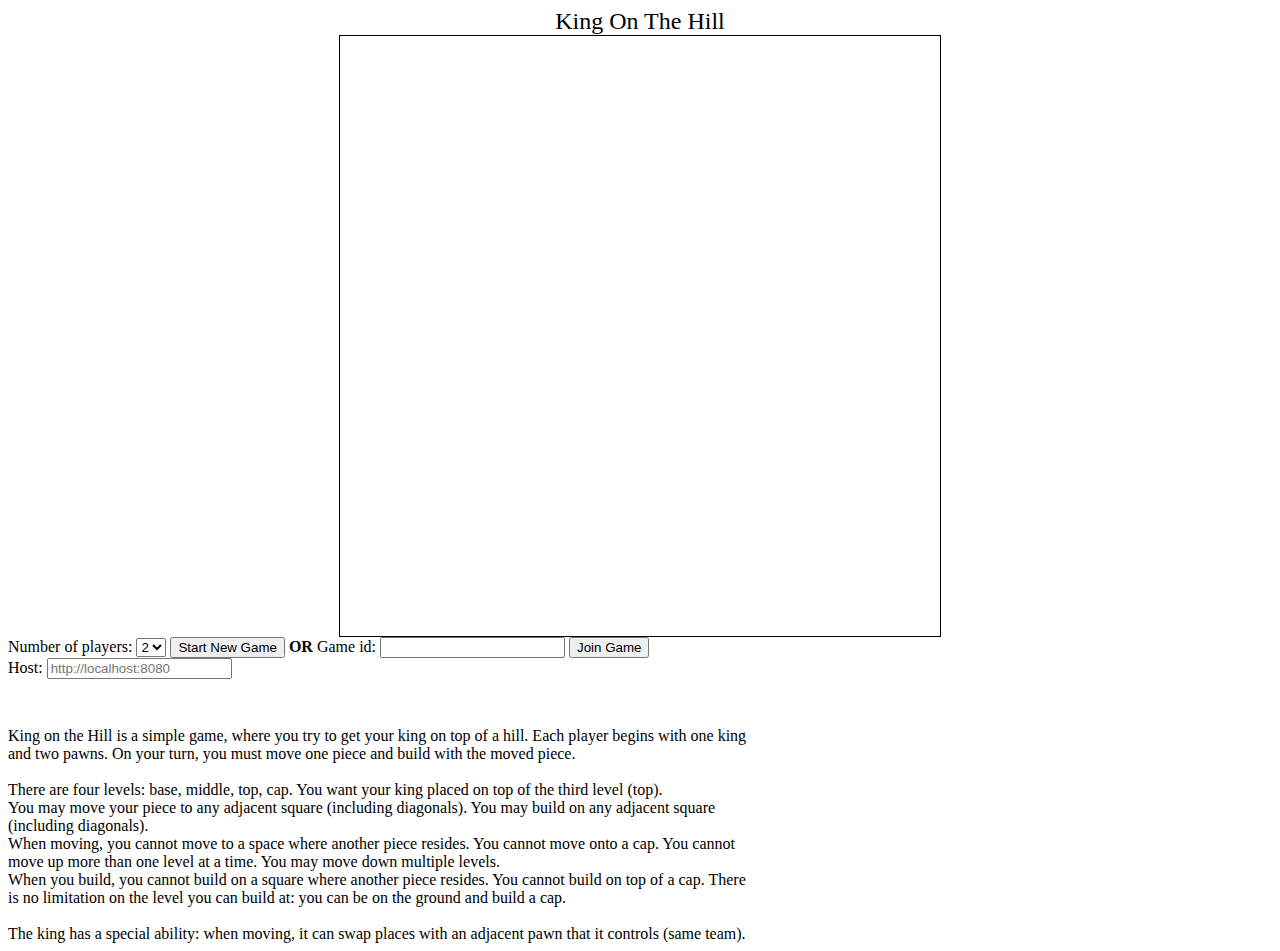
<file: index.html>
<!DOCTYPE html>
<html lang="en" dir="ltr">
    <head>
        <meta charset="utf-8">
        <title>King on the Hill</title>
        <!-- <title>Vertical Chess</title> -->
        <script src="game.js" type="text/javascript"></script>
        <script src="layout.js" type="text/javascript"></script>
        <script src="controls.js" type="text/javascript"></script>
        <script src="remote.js" type="text/javascript"></script>
        <link rel="stylesheet" type="text/css" href="game.css">
    </head>
    <body>
        <div id=title>King On The Hill</div>
        <canvas id="board"></canvas>
        <div class="turn">
            <text id="player_turn_label">Number of players: </text>
                <text id="player_turn"><select id="no_of_players">
                    <option>2</option>
                    <option>3</option>
                    <option>4</option>
                </select></text>
            <text id="game_id"><button id="start_game">Start New Game</button>
                <b>OR</b> Game id: <input type="text" id="join_game_id"/>
                <button id="join_game">Join Game</button>
                <br/>Host: <input type="text" id="remote_url" placeholder="http://localhost:8080"/>
            </text>
        </div>
        <div class="instructions">
            <div id="instructions">King on the Hill is a simple game, where you try to get your king on top of a hill. Each player begins with one king and two pawns. On your turn, you must move one piece and build with the moved piece.
            <br/><br/>There are four levels: base, middle, top, cap. You want your king placed on top of the third level (top).
            <br/>You may move your piece to any adjacent square (including diagonals). You may build on any adjacent square (including diagonals).
            <br/>When moving, you cannot move to a space where another piece resides. You cannot move onto a cap. You cannot move up more than one level at a time. You may move down multiple levels.
            <br/>When you build, you cannot build on a square where another piece resides. You cannot build on top of a cap. There is no limitation on the level you can build at: you can be on the ground and build a cap.
            <br/><br/>The king has a special ability: when moving, it can swap places with an adjacent pawn that it controls (same team).</div>
            <!-- <button id="toggle_instructions">toggle instructions</button> -->
        </div>
    </body>
</html>
</file>
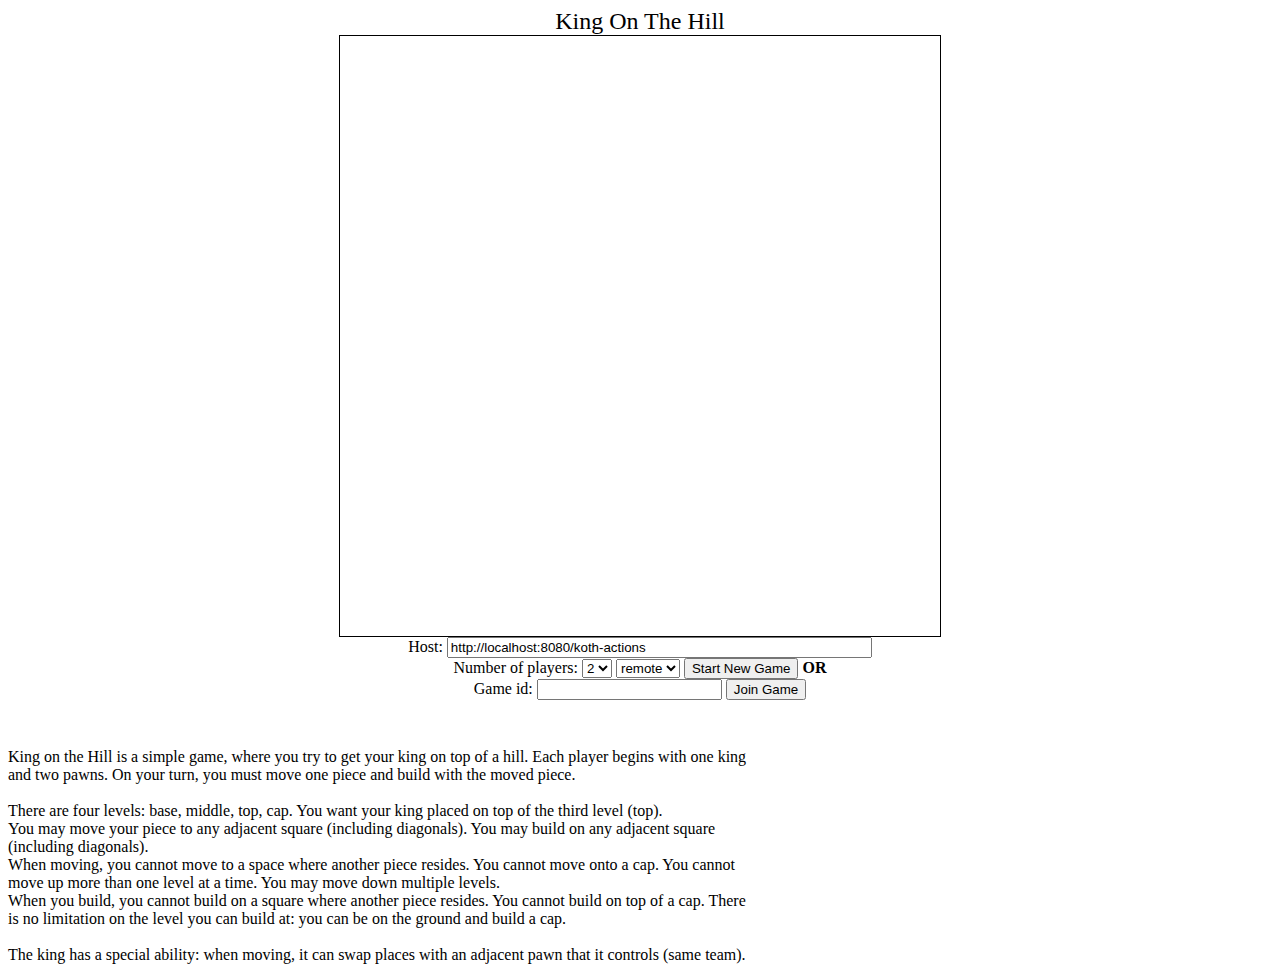
<file: frontend/index.html>
<!DOCTYPE html>
<html lang="en" dir="ltr">
    <head>
        <meta charset="utf-8">
        <title>King on the Hill</title>
        <!-- <script src="library/js/timer.js" type="text/javascript"></script> -->
        <script src="js/game.js" type="text/javascript"></script>
        <script src="tests/game.test.js" type="text/javascript"></script>
        <script src="js/layout.js" type="text/javascript"></script>
        <script src="tests/layout.test.js" type="text/javascript"></script>
        <script src="js/remote.js" type="text/javascript"></script>
        <script src="tests/remote.test.js" type="text/javascript"></script>
        <script src="js/controls.js" type="text/javascript"></script>
        <!-- <link rel="stylesheet" type="text/css" href="library/css/timer.css"> -->
        <link rel="stylesheet" type="text/css" href="css/game.css">
    </head>
    <body>
        <div id=title>King On The Hill</div>
        <div id="flash_message"></div>
        <canvas id="board"></canvas>
        <div id="turn"></div>
        <div id="instructions">
            King on the Hill is a simple game, where you try to get your king on top of a hill. Each player begins with one king and two pawns. On your turn, you must move one piece and build with the moved piece.
            <br/><br/>There are four levels: base, middle, top, cap. You want your king placed on top of the third level (top).
            <br/>You may move your piece to any adjacent square (including diagonals). You may build on any adjacent square (including diagonals).
            <br/>When moving, you cannot move to a space where another piece resides. You cannot move onto a cap. You cannot move up more than one level at a time. You may move down multiple levels.
            <br/>When you build, you cannot build on a square where another piece resides. You cannot build on top of a cap. There is no limitation on the level you can build at: you can be on the ground and build a cap.
            <br/><br/>The king has a special ability: when moving, it can swap places with an adjacent pawn that it controls (same team).
        </div>
    </body>
</html>
</file>
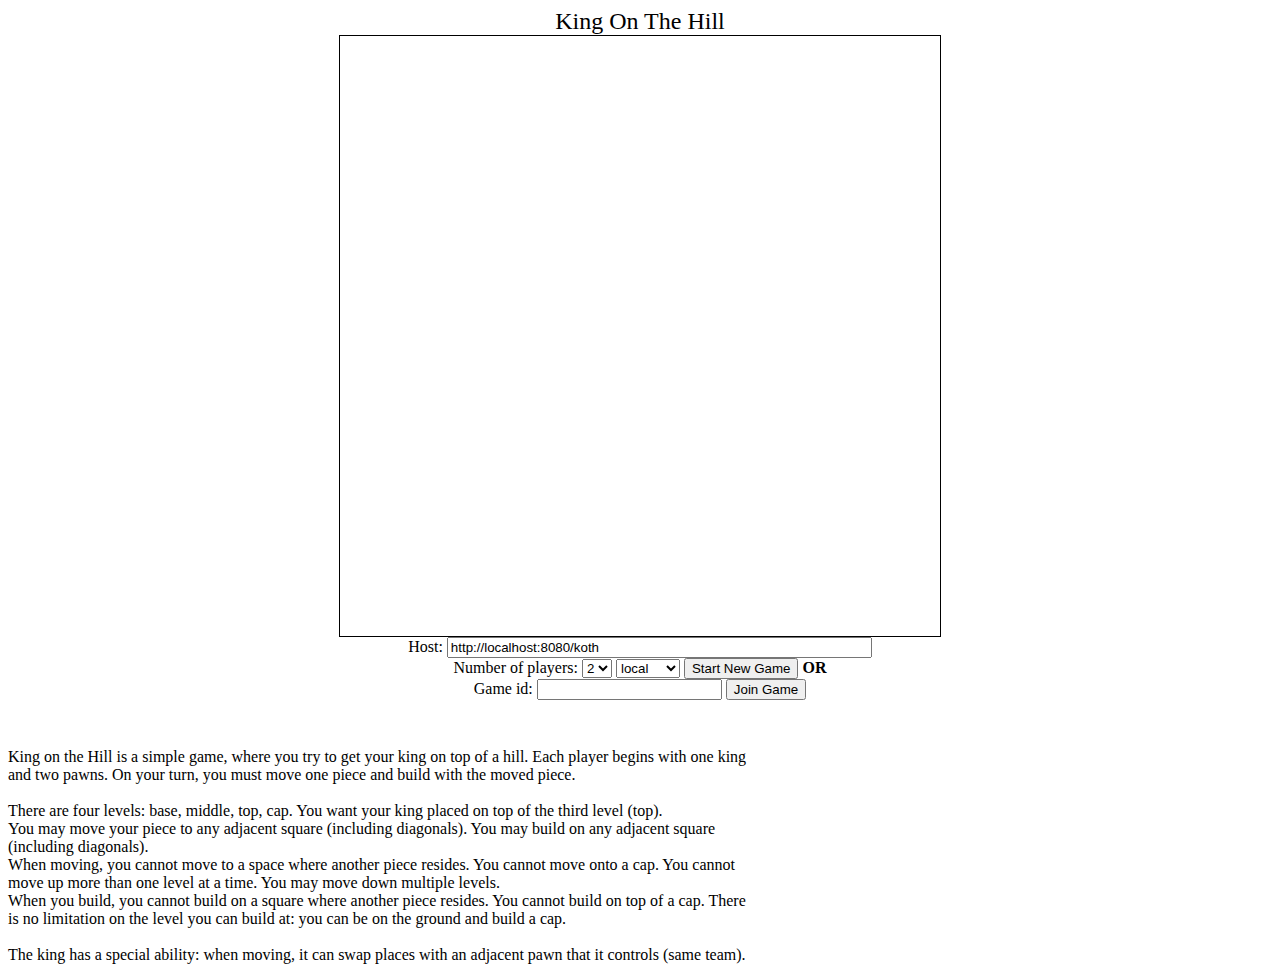
<file: v2/index.html>
<!DOCTYPE html>
<html lang="en" dir="ltr">
    <head>
        <meta charset="utf-8">
        <title>King on the Hill</title>
        <!-- <script src="library/js/timer.js" type="text/javascript"></script> -->
        <script src="js/game.js" type="text/javascript"></script>
        <script src="tests/game.test.js" type="text/javascript"></script>
        <script src="js/layout.js" type="text/javascript"></script>
        <script src="tests/layout.test.js" type="text/javascript"></script>
        <script src="js/remote.js" type="text/javascript"></script>
        <script src="js/controls.js" type="text/javascript"></script>
        <!-- <link rel="stylesheet" type="text/css" href="library/css/timer.css"> -->
        <link rel="stylesheet" type="text/css" href="css/game.css">
    </head>
    <body>
        <div id=title>King On The Hill</div>
        <div id="flash_message"></div>
        <canvas id="board"></canvas>
        <div id="turn">
            <div id="host_div">
                <label>Host: </label>
                <input type="text" id="remote_url" value="http://localhost:8080/koth" size="50"/>
            </div>
            <text id="nop_div">
                <label>Number of players: </label>
                <select id="no_of_players">
                    <option>2</option>
                    <option>3</option>
                    <option>4</option>
                </select>
            </text>
            <text id="remote_div">
                <select id="remote_or_local">
                    <option>local</option>
                    <option>remote</option>
                </select>
            </text>
            <button id="new_game">Start New Game</button>
            <b>OR</b>
            <div id="gid_div">
                <label>Game id: </label>
                <input type="text" id="join_game_id"/>
                <button id="join_game">Join Game</button>
            </div>
        </div>
        <div id="instructions">
            King on the Hill is a simple game, where you try to get your king on top of a hill. Each player begins with one king and two pawns. On your turn, you must move one piece and build with the moved piece.
            <br/><br/>There are four levels: base, middle, top, cap. You want your king placed on top of the third level (top).
            <br/>You may move your piece to any adjacent square (including diagonals). You may build on any adjacent square (including diagonals).
            <br/>When moving, you cannot move to a space where another piece resides. You cannot move onto a cap. You cannot move up more than one level at a time. You may move down multiple levels.
            <br/>When you build, you cannot build on a square where another piece resides. You cannot build on top of a cap. There is no limitation on the level you can build at: you can be on the ground and build a cap.
            <br/><br/>The king has a special ability: when moving, it can swap places with an adjacent pawn that it controls (same team).
        </div>
    </body>
</html>
</file>
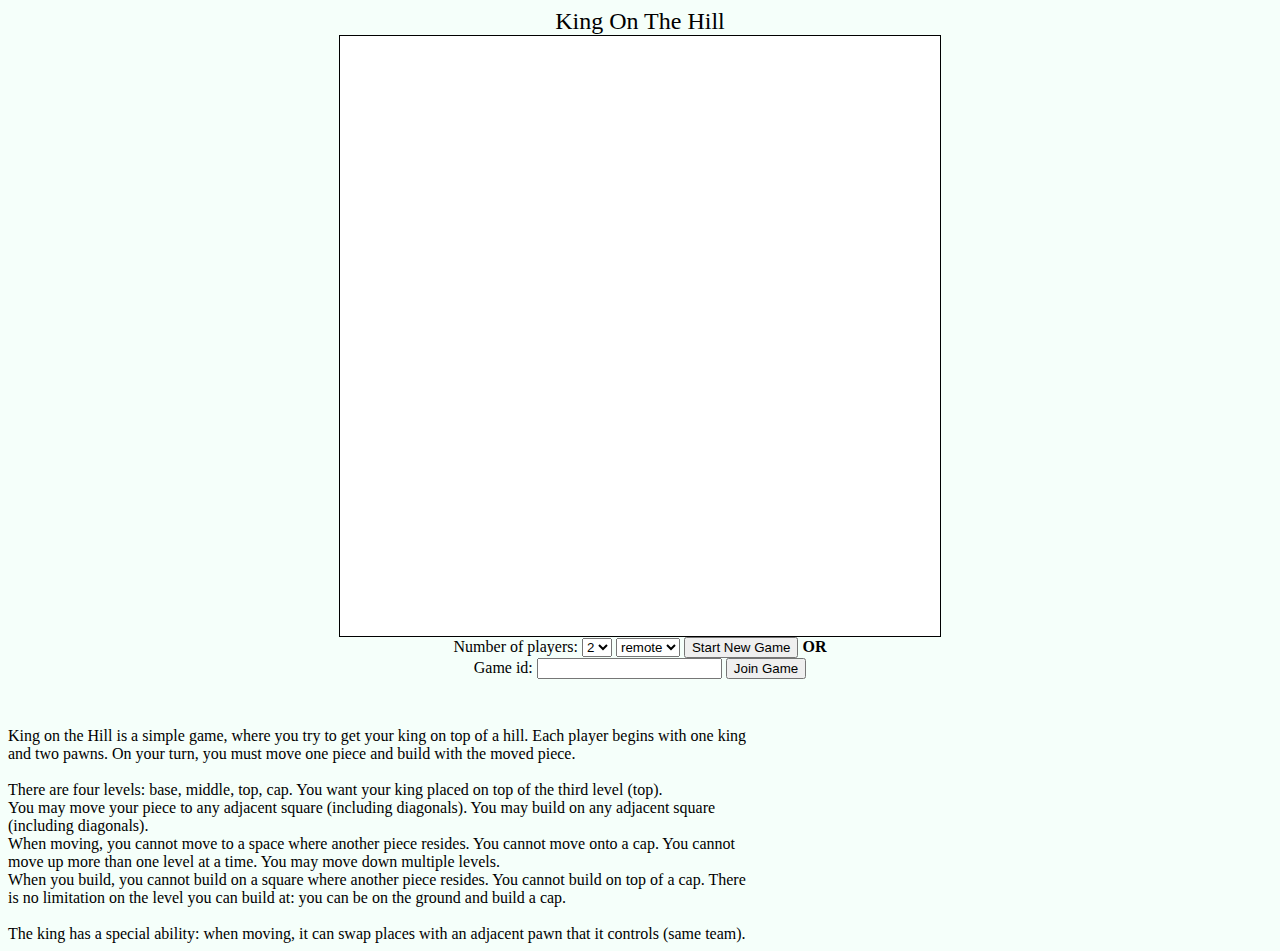
<file: frontend/koth/index.html>
<!DOCTYPE html>
<html lang="en" dir="ltr">
    <head>
        <meta charset="utf-8">
        <title>King on the Hill</title>
        <script src="js/game.js" type="text/javascript"></script>
        <script src="js/layout.js" type="text/javascript"></script>
        <script src="js/remote.js" type="text/javascript"></script>
        <script src="js/controls.js" type="text/javascript"></script>
        <link rel="stylesheet" type="text/css" href="css/game.css">
    </head>
    <body>
        <div id=title>King On The Hill</div>
        <div id="flash_message"></div>
        <canvas id="board"></canvas>
        <div id="turn"></div>
        <div id="instructions">
            King on the Hill is a simple game, where you try to get your king on top of a hill. Each player begins with one king and two pawns. On your turn, you must move one piece and build with the moved piece.
            <br/><br/>There are four levels: base, middle, top, cap. You want your king placed on top of the third level (top).
            <br/>You may move your piece to any adjacent square (including diagonals). You may build on any adjacent square (including diagonals).
            <br/>When moving, you cannot move to a space where another piece resides. You cannot move onto a cap. You cannot move up more than one level at a time. You may move down multiple levels.
            <br/>When you build, you cannot build on a square where another piece resides. You cannot build on top of a cap. There is no limitation on the level you can build at: you can be on the ground and build a cap.
            <br/><br/>The king has a special ability: when moving, it can swap places with an adjacent pawn that it controls (same team).
        </div>
    </body>
</html>
</file>
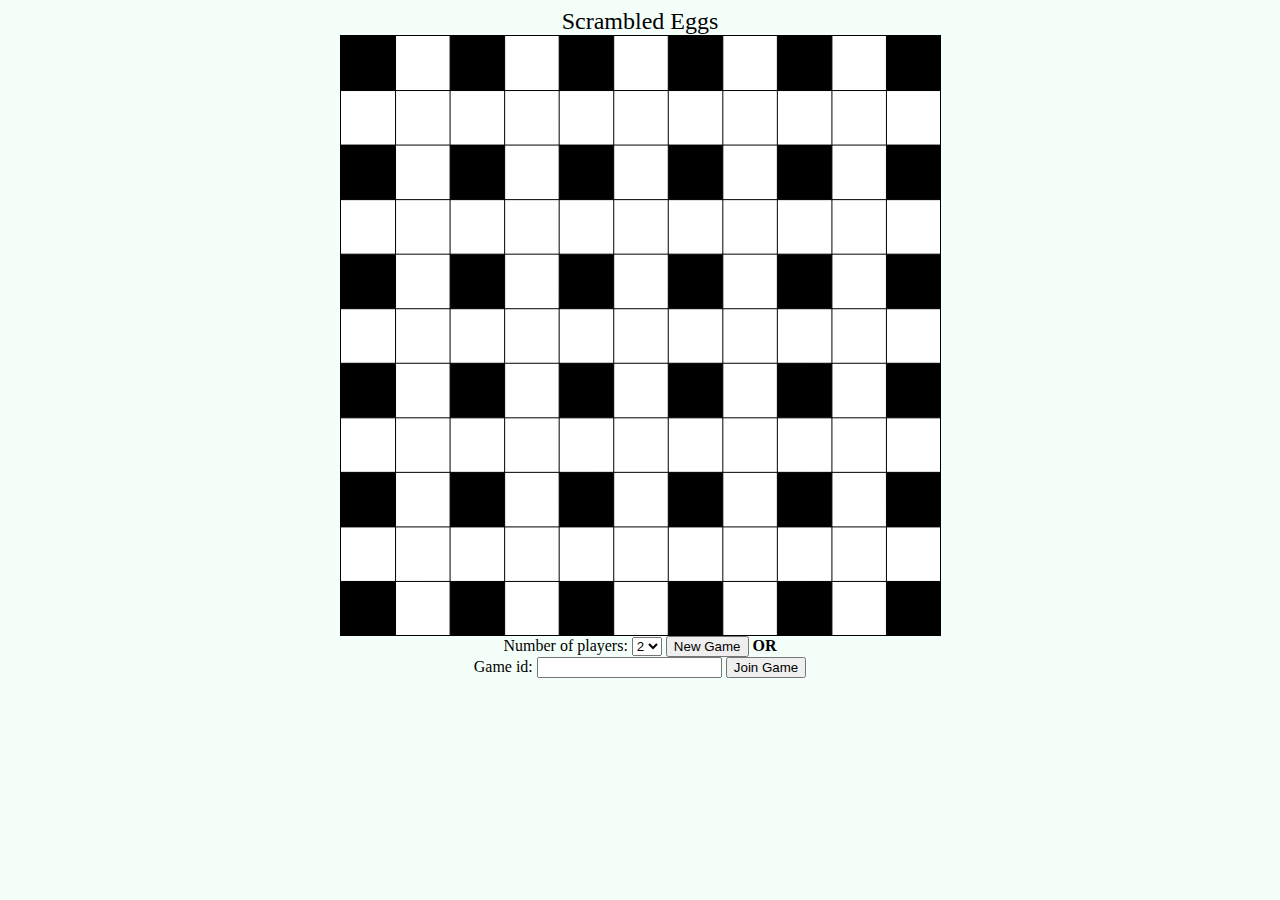
<file: frontend/scramble/index.html>
<!DOCTYPE html>
<html lang="en" dir="ltr">
    <head>
        <meta charset="utf-8">
        <title>Scrambled Eggs</title>
        <script src="js/game.js" type="text/javascript"></script>
        <script src="js/layout.js" type="text/javascript"></script>
        <script src="js/remote.js" type="text/javascript"></script>
        <script src="js/controls.js" type="text/javascript"></script>
        <link rel="stylesheet" type="text/css" href="css/game.css">
    </head>
    <body>
        <div id=title>Scrambled Eggs</div>
        <div id="flash_message"></div>
        <canvas id="board"></canvas>
        <div id="turn"></div>
        <div id="instructions">
        </div>
    </body>
</html>
</file>
<file: game.css>
#instructions {
    /* display: none; */
    margin-top: 3rem;
    max-width: 750px;
}

#board {
    margin: auto;
    display: block;
    border: 1px solid #000000;
}

#title {
    text-align: center;
    font-size: 1.5rem;
}
</file>
<file: frontend/library/css/timer.css>
.base-timer {
  position: relative;
  width: 100px;
  height: 100px;
}

.base-timer__svg {
  transform: scaleX(-1);
}

.base-timer__circle {
  fill: none;
  stroke: none;
}

.base-timer__path-elapsed {
  stroke-width: 7px;
  stroke: grey;
}

.base-timer__path-remaining {
  stroke-width: 7px;
  stroke-linecap: round;
  transform: rotate(90deg);
  transform-origin: center;
  transition: 1s linear all;
  fill-rule: nonzero;
  stroke: currentColor;
}

.base-timer__path-remaining.green {
  color: rgb(65, 184, 131);
}

.base-timer__path-remaining.orange {
  color: orange;
}

.base-timer__path-remaining.red {
  color: red;
}

.base-timer__label {
  position: absolute;
  width: 100px;
  height: 100px;
  top: 0;
  display: flex;
  align-items: center;
  justify-content: center;
  font-size: 12px;
}
</file>
<file: frontend/css/game.css>
#instructions {
    margin-top: 3rem;
    max-width: 750px;
}
#turn {
    text-align: center;
}
#board {
    margin: auto;
    display: block;
    border: 1px solid #000000;
}

#title {
    text-align: center;
    font-size: 1.5rem;
}
#flash_message {
    text-align: center;
    position: fixed; /* Sit on top of the page content */
    z-index: 2;
    display: none;
    min-width: 50%; /* positioning */
    height: 3rem;
    top: 10%;
    left: 10%;
    background-color: rgba(0,0,0,0.3); /* Black background with opacity */
}
</file>
<file: v2/library/css/timer.css>
.base-timer {
  position: relative;
  width: 100px;
  height: 100px;
}

.base-timer__svg {
  transform: scaleX(-1);
}

.base-timer__circle {
  fill: none;
  stroke: none;
}

.base-timer__path-elapsed {
  stroke-width: 7px;
  stroke: grey;
}

.base-timer__path-remaining {
  stroke-width: 7px;
  stroke-linecap: round;
  transform: rotate(90deg);
  transform-origin: center;
  transition: 1s linear all;
  fill-rule: nonzero;
  stroke: currentColor;
}

.base-timer__path-remaining.green {
  color: rgb(65, 184, 131);
}

.base-timer__path-remaining.orange {
  color: orange;
}

.base-timer__path-remaining.red {
  color: red;
}

.base-timer__label {
  position: absolute;
  width: 100px;
  height: 100px;
  top: 0;
  display: flex;
  align-items: center;
  justify-content: center;
  font-size: 12px;
}
</file>
<file: v2/css/game.css>
#instructions {
    margin-top: 3rem;
    max-width: 750px;
}
#turn {
    text-align: center;
}
#board {
    margin: auto;
    display: block;
    border: 1px solid #000000;
}

#title {
    text-align: center;
    font-size: 1.5rem;
}
#flash_message {
    text-align: center;
    position: fixed; /* Sit on top of the page content */
    z-index: 2;
    display: none;
    min-width: 50%; /* positioning */
    height: 3rem;
    top: 10%;
    left: 10%;
    background-color: rgba(0,0,0,0.3); /* Black background with opacity */
}
</file>
<file: frontend/koth/css/game.css>
body {
    background-color: mintcream;
}

#instructions {
    margin-top: 3rem;
    max-width: 750px;
}
#turn {
    text-align: center;
}
#board {
    margin: auto;
    display: block;
    border: 1px solid #000000;
    background-color: white;
}

#title {
    text-align: center;
    font-size: 1.5rem;
}
#flash_message {
    text-align: center;
    font-size: 2rem;
    position: fixed; /* Sit on top of the page content */
    z-index: 2;
    display: none;
    min-width: 50%; /* positioning */
    height: 3rem;
    top: 10%;
    left: 10%;
    background-color: rgba(0,0,0,0.3); /* Black background with opacity */
}

#host_div {
    display: none;
}
</file>
<file: frontend/scramble/css/game.css>
body {
    background-color: mintcream;
}

#board {
    margin: auto;
    display: block;
    border: 1px solid #000000;
    background-color: white;
}
#turn {
    text-align: center;
}

#title {
    text-align: center;
    font-size: 1.5rem;
}
#flash_message {
    text-align: center;
    font-size: 2rem;
    position: fixed; /* Sit on top of the page content */
    z-index: 2;
    display: none;
    min-width: 50%; /* positioning */
    height: 3rem;
    top: 10%;
    left: 10%;
    background-color: rgba(0,0,0,0.3); /* Black background with opacity */
}
</file>
